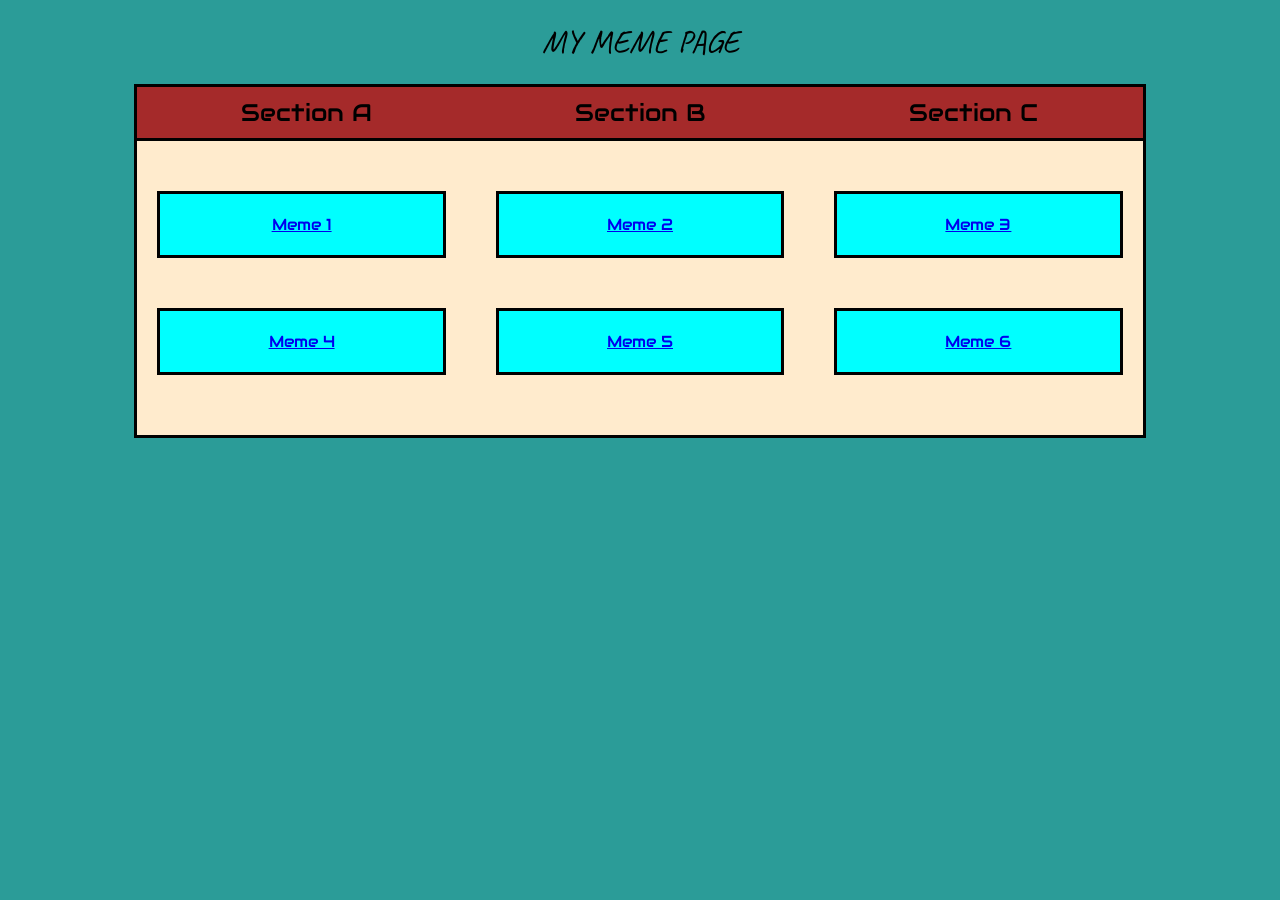
<file: index.html>
<!DOCTYPE html>
<html lang="en">
<head>
    <meta charset="UTF-8">
    <meta name="viewport" content="width=device-width, initial-scale=1.0">
    <title>Motiational Memes Website</title>
    <link rel = "stylesheet" href = "style.css">

    <!-- FONTS!-->
    <link rel="preconnect" href="https://fonts.googleapis.com">
    <link rel="preconnect" href="https://fonts.gstatic.com" crossorigin>
    <link href="https://fonts.googleapis.com/css2?family=Caveat:wght@400..700&family=Shadows+Into+Light&display=swap" rel="stylesheet">

    <link rel="preconnect" href="https://fonts.googleapis.com">
    <link rel="preconnect" href="https://fonts.gstatic.com" crossorigin>
    <link href="https://fonts.googleapis.com/css2?family=Audiowide&family=Caveat:wght@400..700&family=Shadows+Into+Light&display=swap" rel="stylesheet">

</head>
<body>
    <div id="master">
    <h1 class = "caveat">My meme page</h1>
    
        <div class = "gridContainer">
            <h2 class = "header" id = "left">Section A </h2>
            <h2 class = "header">Section B</h2>
            <h2 class = "header" id = "right">Section C</h2>

            <h4 class = "memeBox"> <a href = "./pages/meme1.html">Meme 1</a></h4>
            <h4 class = "memeBox"><a href = "./pages/meme2.html">Meme 2</a></h4>
            <h4 class = "memeBox"><a href = "./pages/meme3.html">Meme 3</a></h4>

            <h4 class = "memeBox"><a href = "./pages/meme4.html">Meme 4</a></h4>
            <h4 class = "memeBox"><a href = "./pages/meme5.html">Meme 5</a></h4>
            <h4 class = "memeBox"><a href = "./pages/meme6.html">Meme 6</a></h4>

        </div>
    </div>
    
</body>
</html>
</file>
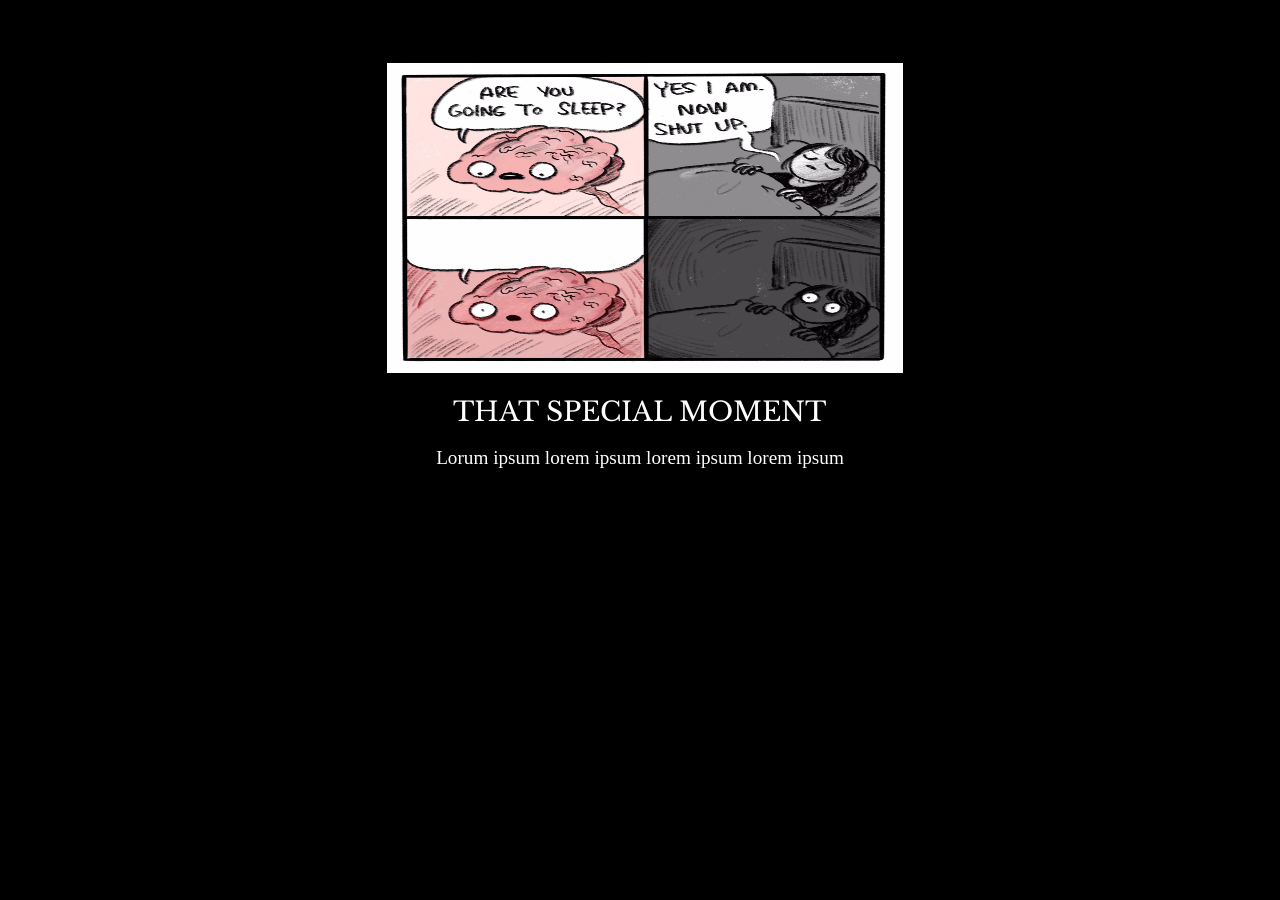
<file: pages/meme1.html>
<!DOCTYPE html>
<html lang="en">
<head>
    <meta charset="UTF-8">
    <meta name="viewport" content="width=device-width, initial-scale=1.0">
    <title>Document</title>
    <link rel="stylesheet" href="meme.css">

    <!--FONTS-->
    <link rel="preconnect" href="https://fonts.googleapis.com">
    <link rel="preconnect" href="https://fonts.gstatic.com" crossorigin>
    <link href="https://fonts.googleapis.com/css2?family=Libre+Baskerville:ital,wght@0,400;0,700;1,400&display=swap" rel="stylesheet">

</head>
<body>
    <div>
        <img src="../images/meme1.jpg" width="100%" height="300">
        <h1>That Special Moment</h1>
        <p>Lorum ipsum lorem ipsum lorem ipsum lorem ipsum</p>
    </div>
</body>
</html>
</file>
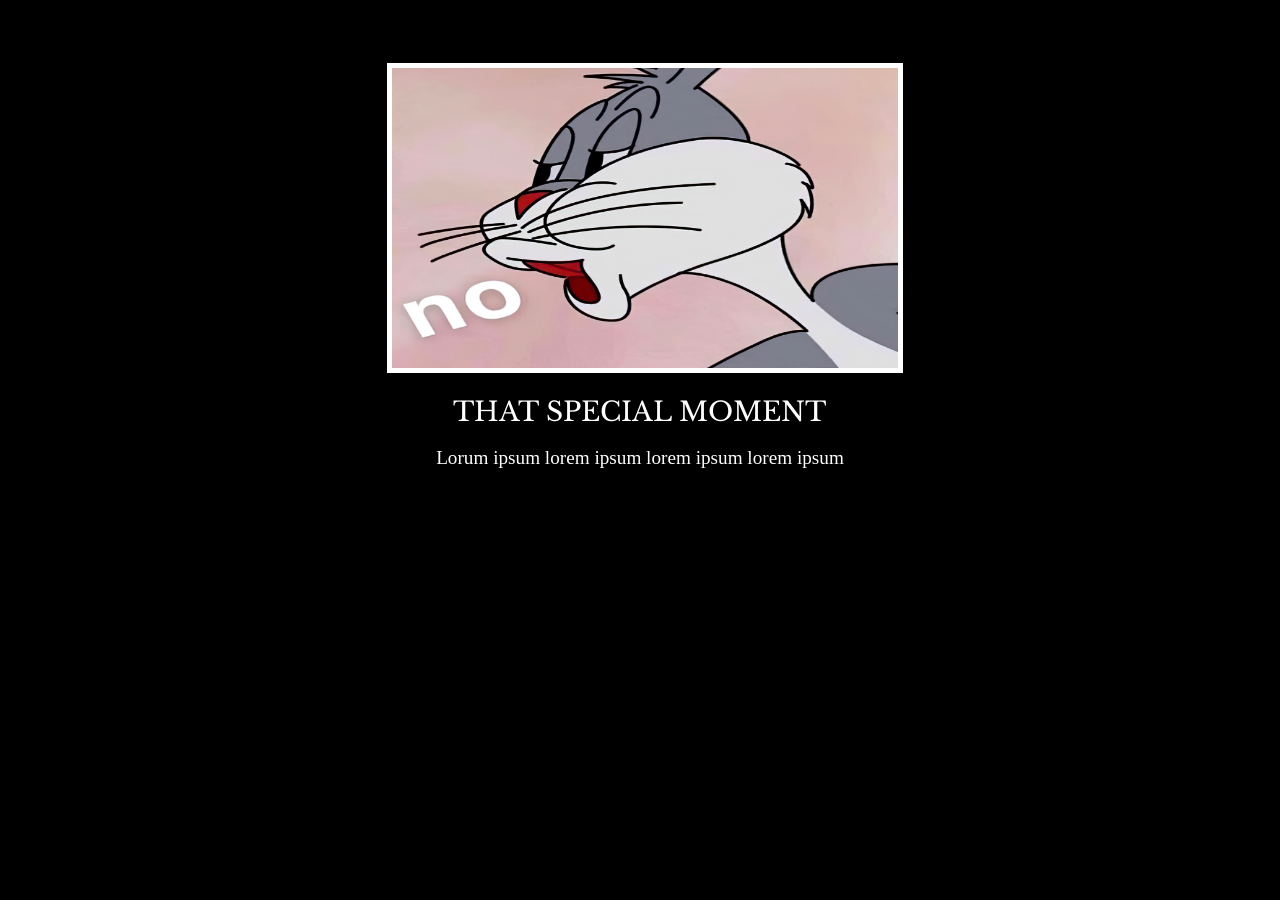
<file: pages/meme2.html>
<!DOCTYPE html>
<html lang="en">
<head>
    <meta charset="UTF-8">
    <meta name="viewport" content="width=device-width, initial-scale=1.0">
    <title>Document</title>
    <link rel="stylesheet" href="meme.css">

    <!--FONTS-->
    <link rel="preconnect" href="https://fonts.googleapis.com">
    <link rel="preconnect" href="https://fonts.gstatic.com" crossorigin>
    <link href="https://fonts.googleapis.com/css2?family=Libre+Baskerville:ital,wght@0,400;0,700;1,400&display=swap" rel="stylesheet">

</head>
<body>
    <div>
        <img src="../images/meme2.png" width="100%" height="300">
        <h1>That Special Moment</h1>
        <p>Lorum ipsum lorem ipsum lorem ipsum lorem ipsum</p>
    </div>
</body>
</html>
</file>
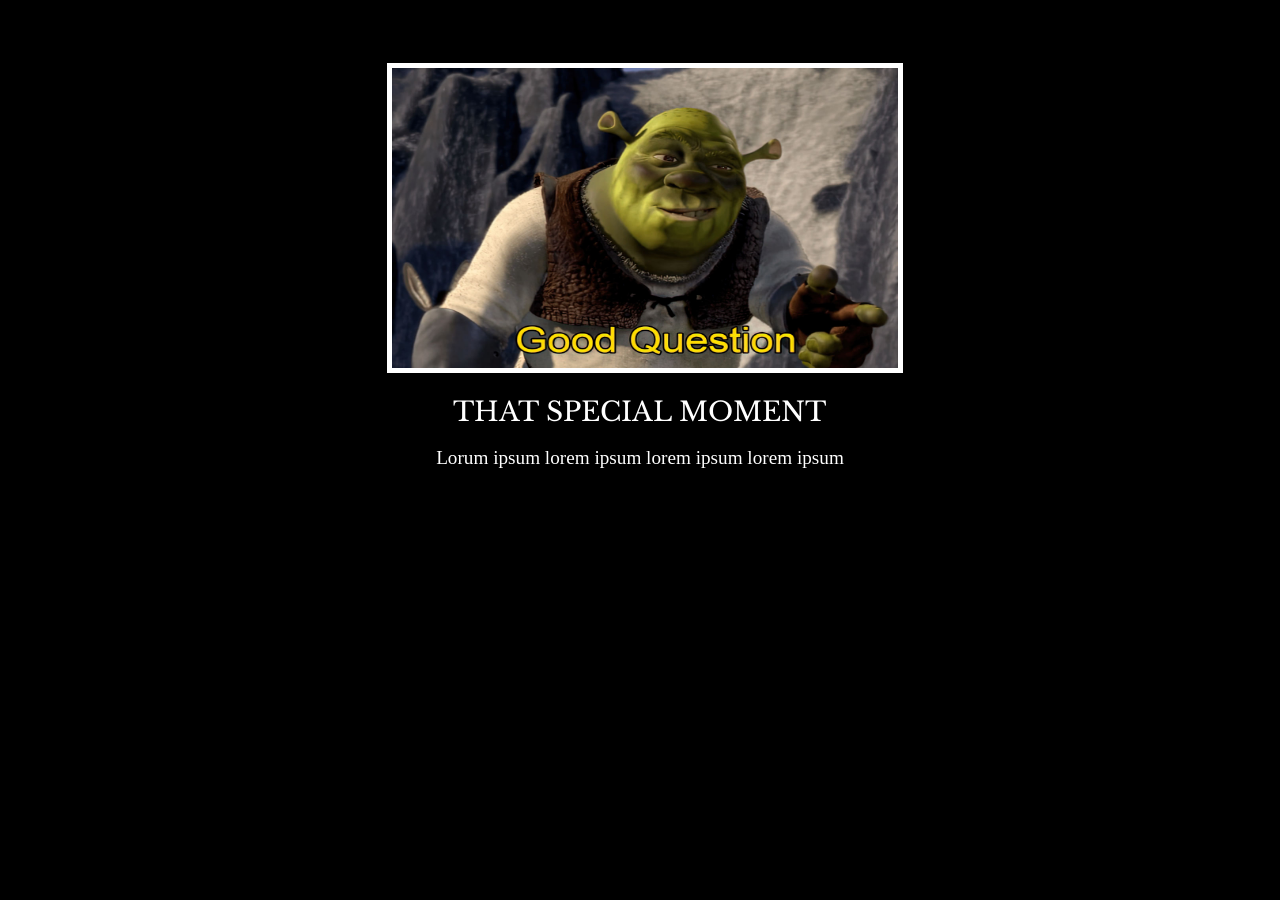
<file: pages/meme3.html>
<!DOCTYPE html>
<html lang="en">
<head>
    <meta charset="UTF-8">
    <meta name="viewport" content="width=device-width, initial-scale=1.0">
    <title>Document</title>
    <link rel="stylesheet" href="meme.css">

    <!--FONTS-->
    <link rel="preconnect" href="https://fonts.googleapis.com">
    <link rel="preconnect" href="https://fonts.gstatic.com" crossorigin>
    <link href="https://fonts.googleapis.com/css2?family=Libre+Baskerville:ital,wght@0,400;0,700;1,400&display=swap" rel="stylesheet">

</head>
<body>
    <div>
        <img src="../images/meme3.jpg" width="100%" height="300">
        <h1>That Special Moment</h1>
        <p>Lorum ipsum lorem ipsum lorem ipsum lorem ipsum</p>
    </div>
</body>
</html>
</file>
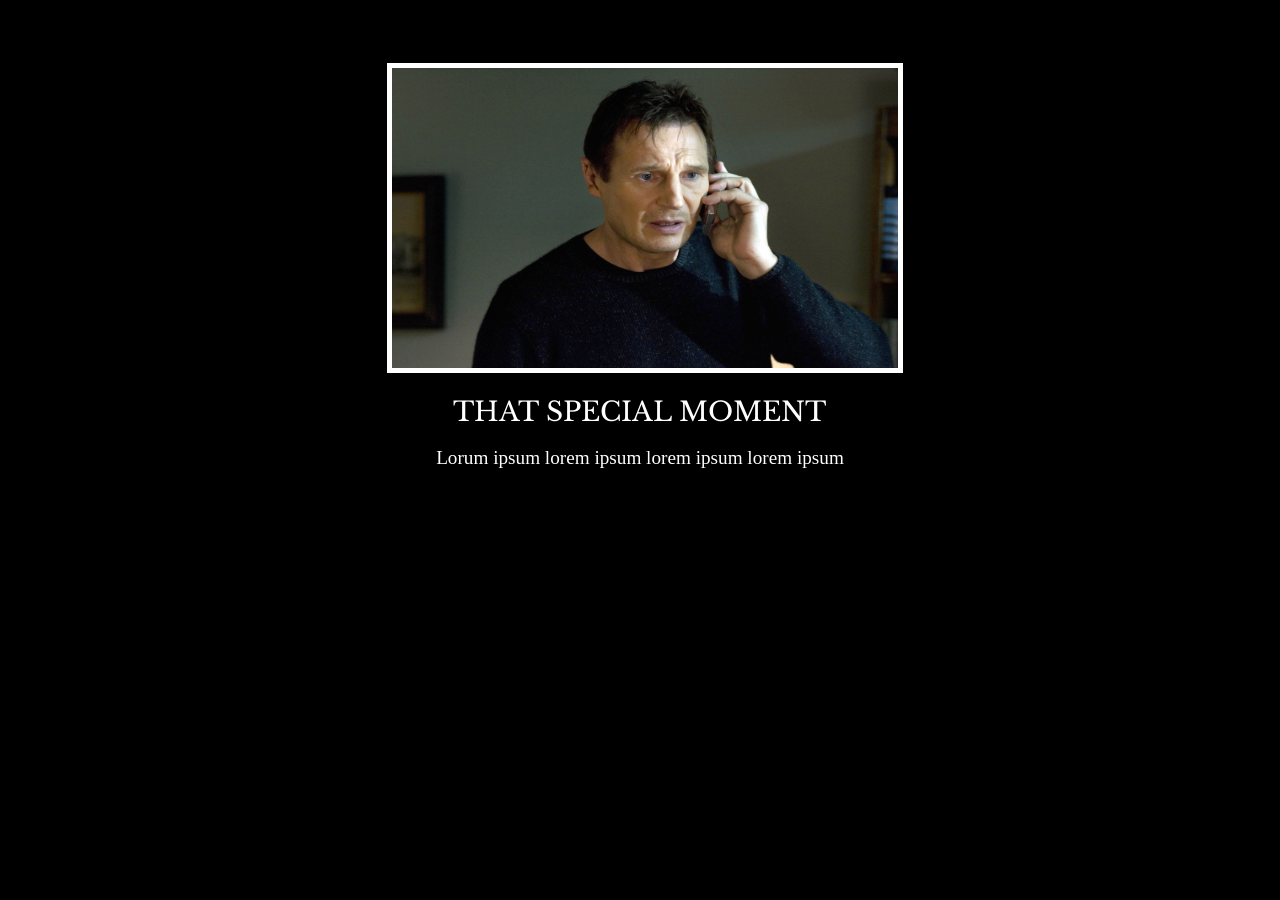
<file: pages/meme4.html>
<!DOCTYPE html>
<html lang="en">
<head>
    <meta charset="UTF-8">
    <meta name="viewport" content="width=device-width, initial-scale=1.0">
    <title>Document</title>
    <link rel="stylesheet" href="meme.css">

    <!--FONTS-->
    <link rel="preconnect" href="https://fonts.googleapis.com">
    <link rel="preconnect" href="https://fonts.gstatic.com" crossorigin>
    <link href="https://fonts.googleapis.com/css2?family=Libre+Baskerville:ital,wght@0,400;0,700;1,400&display=swap" rel="stylesheet">

</head>
<body>
    <div>
        <img src="../images/meme4.jpg" width="100%" height="300">
        <h1>That Special Moment</h1>
        <p>Lorum ipsum lorem ipsum lorem ipsum lorem ipsum</p>
    </div>
</body>
</html>
</file>
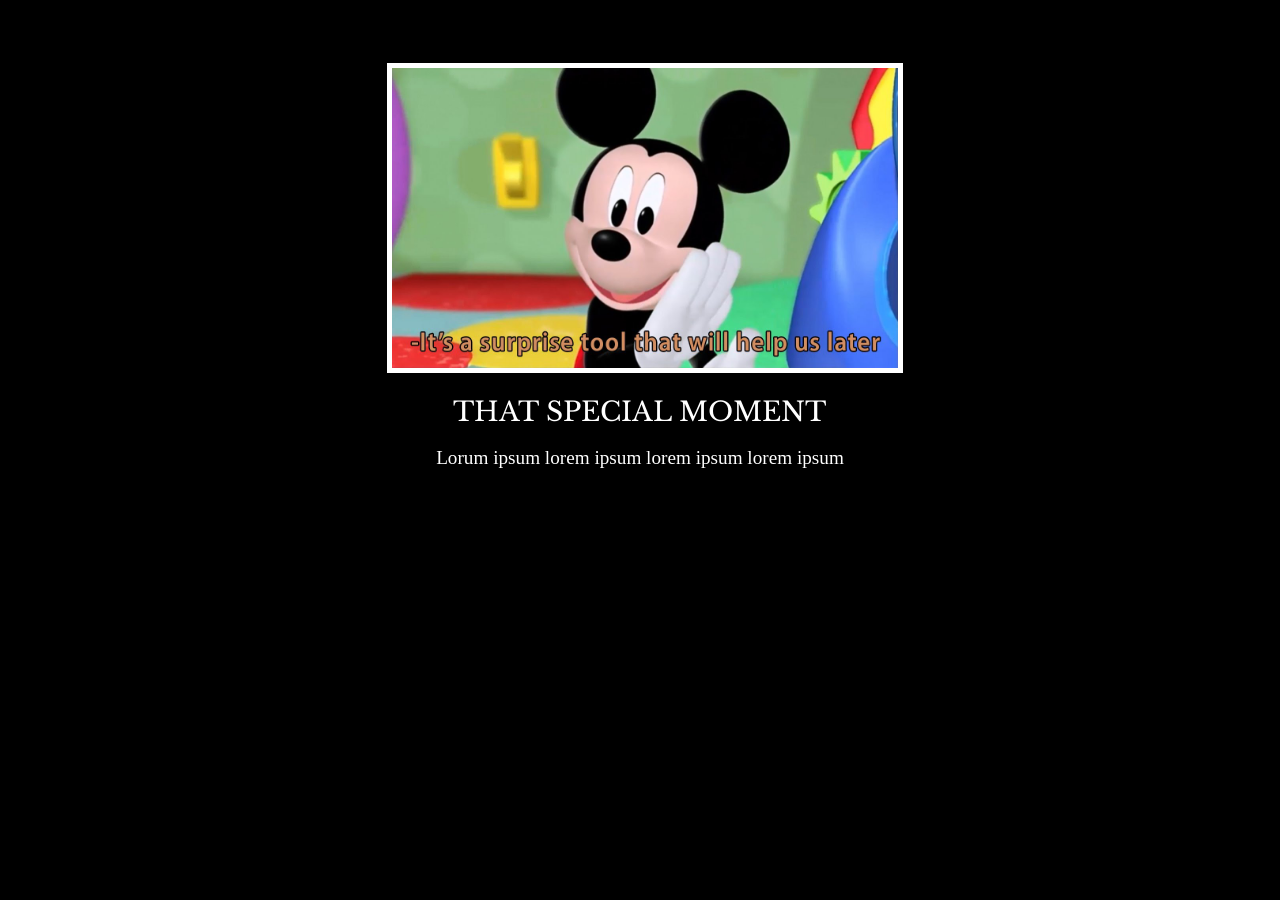
<file: pages/meme5.html>
<!DOCTYPE html>
<html lang="en">
<head>
    <meta charset="UTF-8">
    <meta name="viewport" content="width=device-width, initial-scale=1.0">
    <title>Document</title>
    <link rel="stylesheet" href="meme.css">

    <!--FONTS-->
    <link rel="preconnect" href="https://fonts.googleapis.com">
    <link rel="preconnect" href="https://fonts.gstatic.com" crossorigin>
    <link href="https://fonts.googleapis.com/css2?family=Libre+Baskerville:ital,wght@0,400;0,700;1,400&display=swap" rel="stylesheet">

</head>
<body>
    <div>
        <img src="../images/meme5.jpg" width="100%" height="300">
        <h1>That Special Moment</h1>
        <p>Lorum ipsum lorem ipsum lorem ipsum lorem ipsum</p>
    </div>
</body>
</html>
</file>
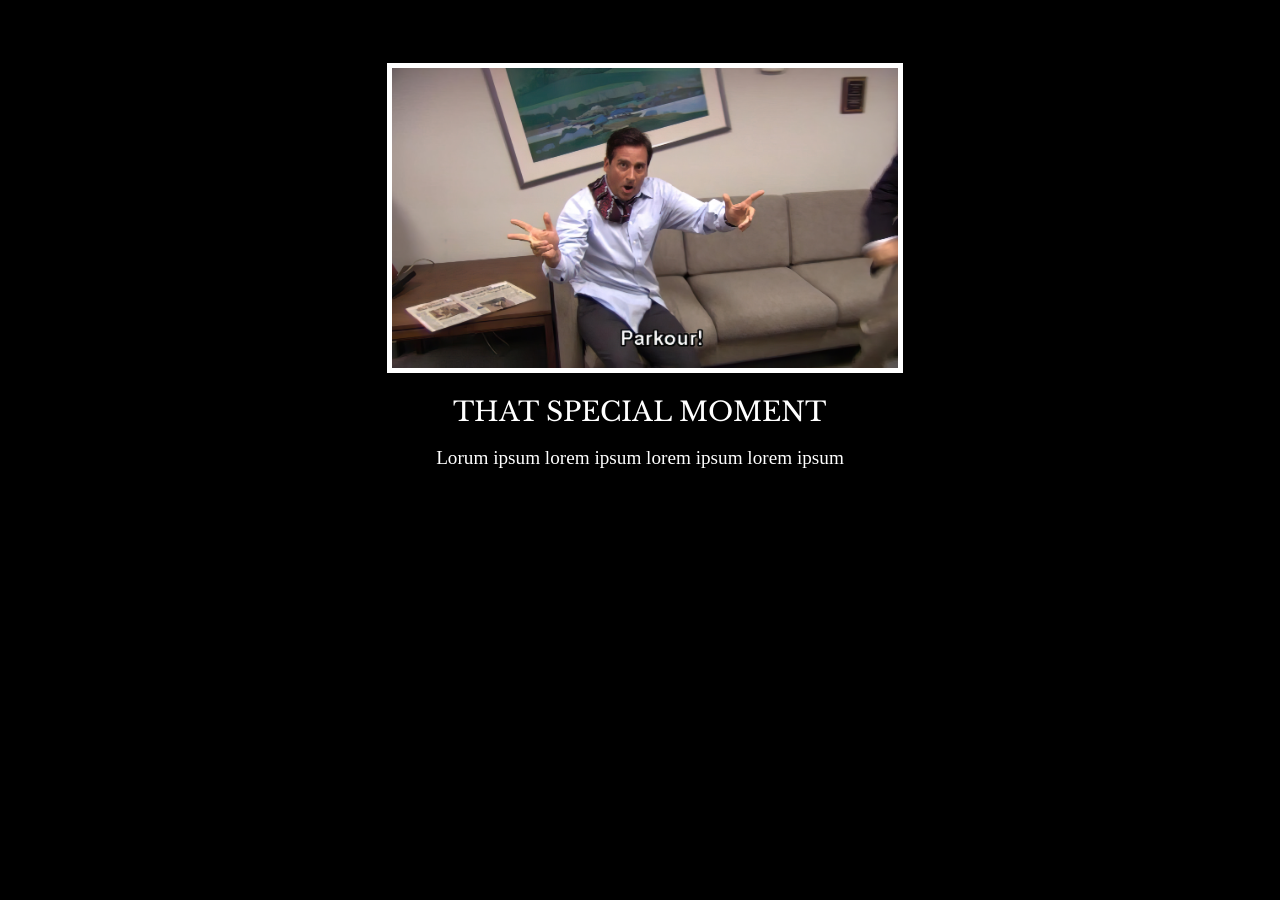
<file: pages/meme6.html>
<!DOCTYPE html>
<html lang="en">
<head>
    <meta charset="UTF-8">
    <meta name="viewport" content="width=device-width, initial-scale=1.0">
    <title>Document</title>
    <link rel="stylesheet" href="meme.css">

    <!--FONTS-->
    <link rel="preconnect" href="https://fonts.googleapis.com">
    <link rel="preconnect" href="https://fonts.gstatic.com" crossorigin>
    <link href="https://fonts.googleapis.com/css2?family=Libre+Baskerville:ital,wght@0,400;0,700;1,400&display=swap" rel="stylesheet">

</head>
<body>
    <div>
        <img src="../images/meme6.jpg" width="100%" height="300">
        <h1>That Special Moment</h1>
        <p>Lorum ipsum lorem ipsum lorem ipsum lorem ipsum</p>
    </div>
</body>
</html>
</file>
<file: style.css>
.header{
    display: inline-block;
    padding: 10px 0px;
    background-color: brown;
    border-bottom: 3px black solid;
    margin: 0px 0px 20px 0px;
    font-family: "Audiowide", sans-serif;
    font-weight: 400;
    font-style: normal;
}
#left{
    margin-right: -10px;
}
#right{
    margin-left: -10px;
}

#master {
    text-align: center;
}

.gridContainer{
    display: grid;
    grid-template-columns: 1fr 1fr 1fr;
    gap: 10px;
    background-color: blanchedalmond;
    padding-bottom: 40px;
    border: 3px black solid;
    margin: 0% 10% 0% 10%;
}   

.memeBox{
    background-color: aqua;
    margin: 20px 20px;
    padding: 20px;
    border: 3px black solid;
    font-family: "Audiowide", sans-serif;
    font-weight: 400;
    font-style: normal;
    
}

html {
    background-color:rgb(43, 156, 152);
}

.caveat {
  font-family: "Caveat", cursive;
  font-optical-sizing: auto;
  font-weight: 400;
  font-style: normal;
  text-transform: uppercase;
}
</file>
<file: pages/meme.css>
html{
    background-color: black;
}

div{
    width: 40%;
    margin: 5% 30% 0% 30%;
    color: white;
    text-align: center;
}

img{
    border: 5px white solid;
}

p{
    font-size: larger;
}

h1{
    font-size: 20pt;
    font-family: "Libre Baskerville", serif;
    font-weight: 400;
    font-style: normal;
    text-transform: uppercase;
}
</file>
